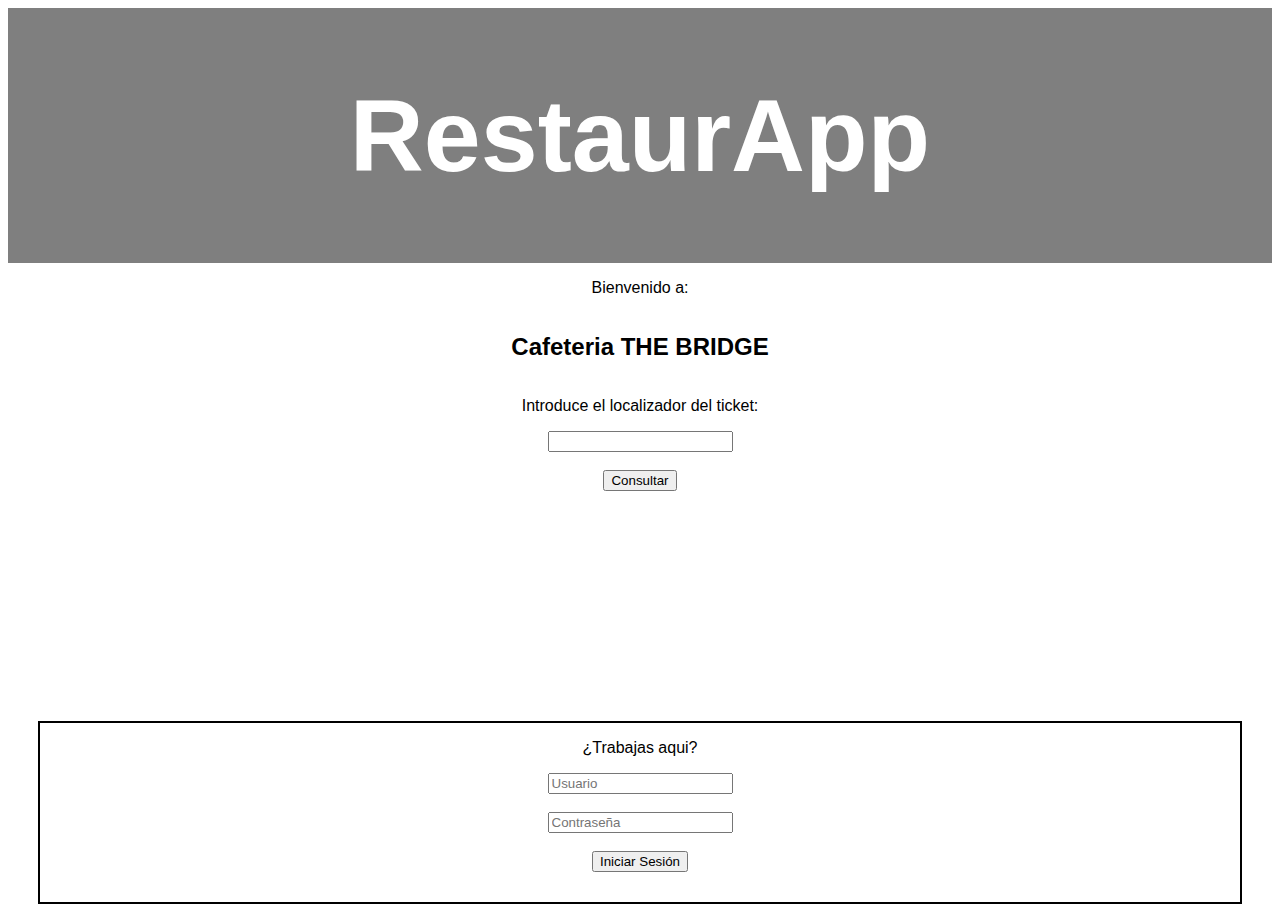
<file: index.html>
<!DOCTYPE html>
<html lang="en">

<head>
    <meta charset="UTF-8">
    <meta http-equiv="X-UA-Compatible" content="IE=edge">
    <meta name="viewport" content="width=device-width, initial-scale=1.0">
    <link rel="stylesheet" href="style.css">
    <title>RestaurApp</title>
</head>


<body onload="iniciar()">


    <header id="t_header">
        <h1 id="i_nombre">RestaurApp</h1>
    </header>
  
    <div id="i_ticket">
        <p>Bienvenido a:</p>
        <h2>Cafeteria THE BRIDGE</h2>
        <p>Introduce el localizador del ticket:</p>
        <input type="number" name="ticket" id="a_ticket"><br>
        <button onclick="consulta_ticket(document.getElementById('a_ticket').value)">Consultar</button>
    </div>

    <div id="i_login">
        <p>¿Trabajas aqui?</p><input type="text" name="usuario" id="a_nombre" placeholder="Usuario" required><br>
        <input type="password" name="password" id="password" placeholder="Contraseña" required><br>
        <button onclick="iniciarSesion()">Iniciar Sesión</button>
    </div>
    <script src="script.js"></script>
</body>
</html>
</file>
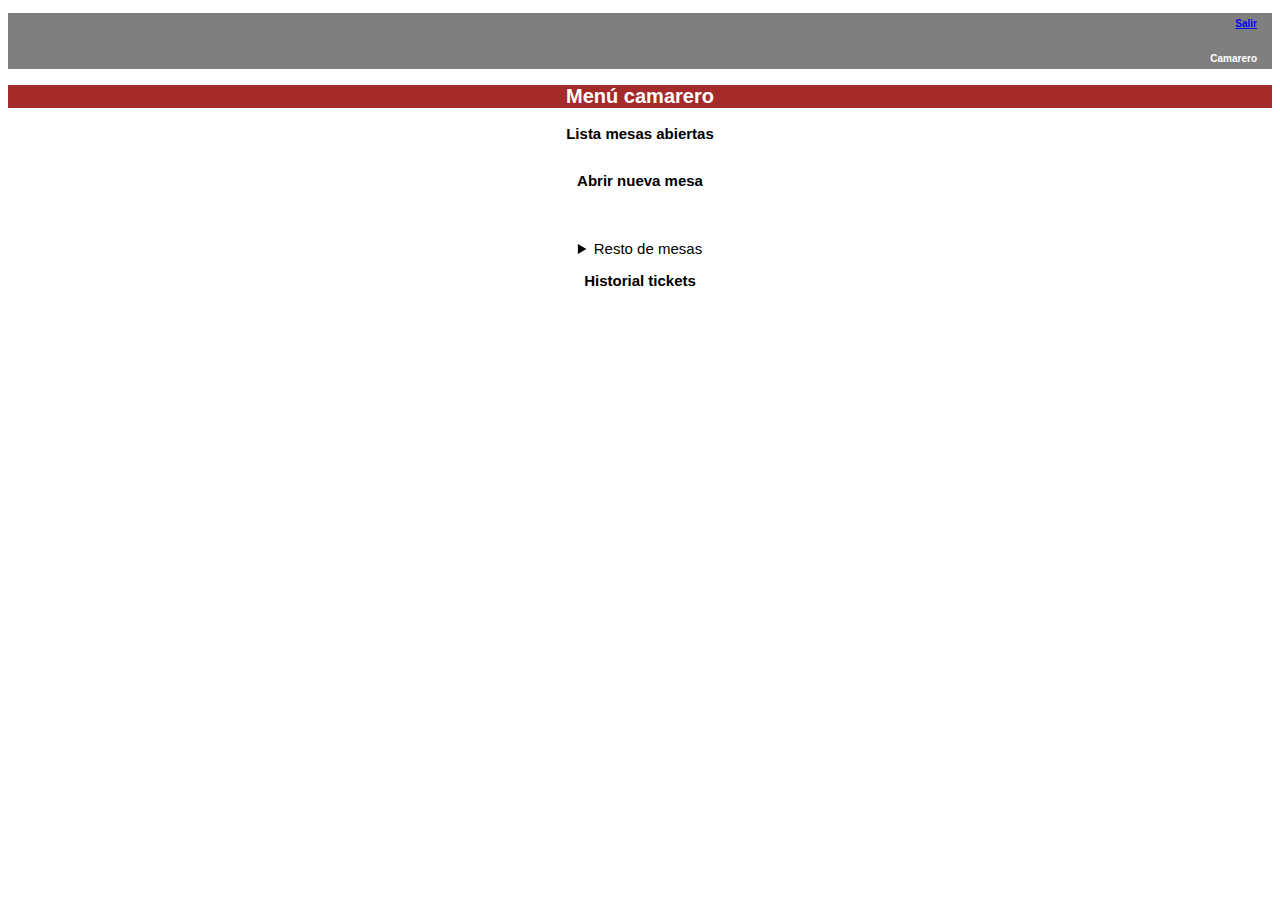
<file: camarero.html>
<!DOCTYPE html>
<html lang="en">

<head>
    <meta charset="UTF-8">
    <meta http-equiv="X-UA-Compatible" content="IE=edge">
    <meta name="viewport" content="width=device-width, initial-scale=1.0">
    <link rel="stylesheet" href="style.css">
    <title>camarero</title>
</head>

<body onload="camareroIn()">

    <header id="c_header">
        <h4><a href="index.html">Salir</a></h4>
        <h4 id="c_nombre">Camarero</h4>
    </header>
    <h2  class= "c_style1">Menú camarero</h2>
    <h3  class= "c_style">Lista mesas abiertas</h3>
    <div class="c_cpntainer1">

    </div>
    <h3 class= "c_style">Abrir nueva mesa</h3>
    <div class="c_cpntainer2">

    </div>

    <div>
        <br>
        <br>
        <details>
            <summary class= "c_style">
                Resto de mesas
            </summary>
            <br>
            <div class="c_cpntainer3">

            </div>
        </details>
    </div>
    <h3  class= "c_style">Historial tickets</h3>
    <div id="c_historial">
        
    </div>
    <script src="script.js"></script>
</body>

</html>
</file>
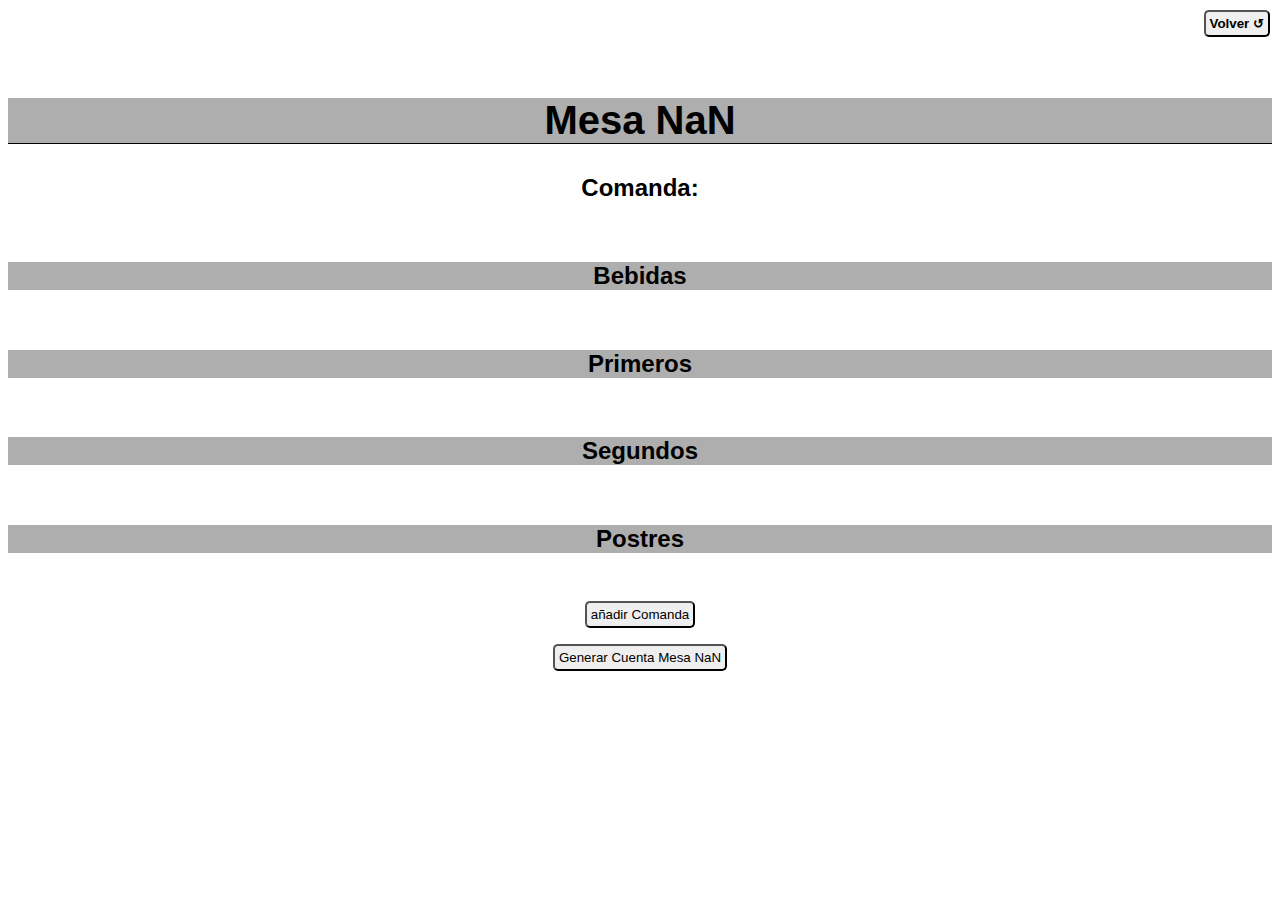
<file: mesa.html>
<!DOCTYPE html>
<html lang="en">

<head>
    <meta charset="UTF-8">
    <meta http-equiv="X-UA-Compatible" content="IE=edge">
    <meta name="viewport" content="width=device-width, initial-scale=1.0">
    <title>Document</title>
    <script src="script.js"></script>
    <link rel="stylesheet" href="style.css">
</head>

<body onload="iniciarMesa()">
    <button id="m_volver">Volver &#8634</button>
    <section id="m_contenedorGeneral">
        <section id="m_mesa">
            <h1>Mesa</h1>
            <div id="m_comanda">
                <h2>Comanda:</h2>
            </div>
        </section>

        <section id="m_menu">
            <div class="m_opciones">
                <h2>Bebidas</h2>
                <ul class="m_desplegables">

                </ul>
            </div>
            <div class="m_opciones">
                <h2>Primeros</h2>
                <ul class="m_desplegables">

                </ul>
            </div>
            <div class="m_opciones">
                <h2>Segundos</h2>
                <ul class="m_desplegables">

                </ul>
            </div>
            <div class="m_opciones">
                <h2>Postres</h2>
                <ul class="m_desplegables">

                </ul>
            </div>
        </section>

        <div id="m_botones">
            <button id="m_añadir">añadir Comanda</button>
            <button id="m_cerrarMesa"></button>
        </div>
    </section>
</body>

</html>
</file>
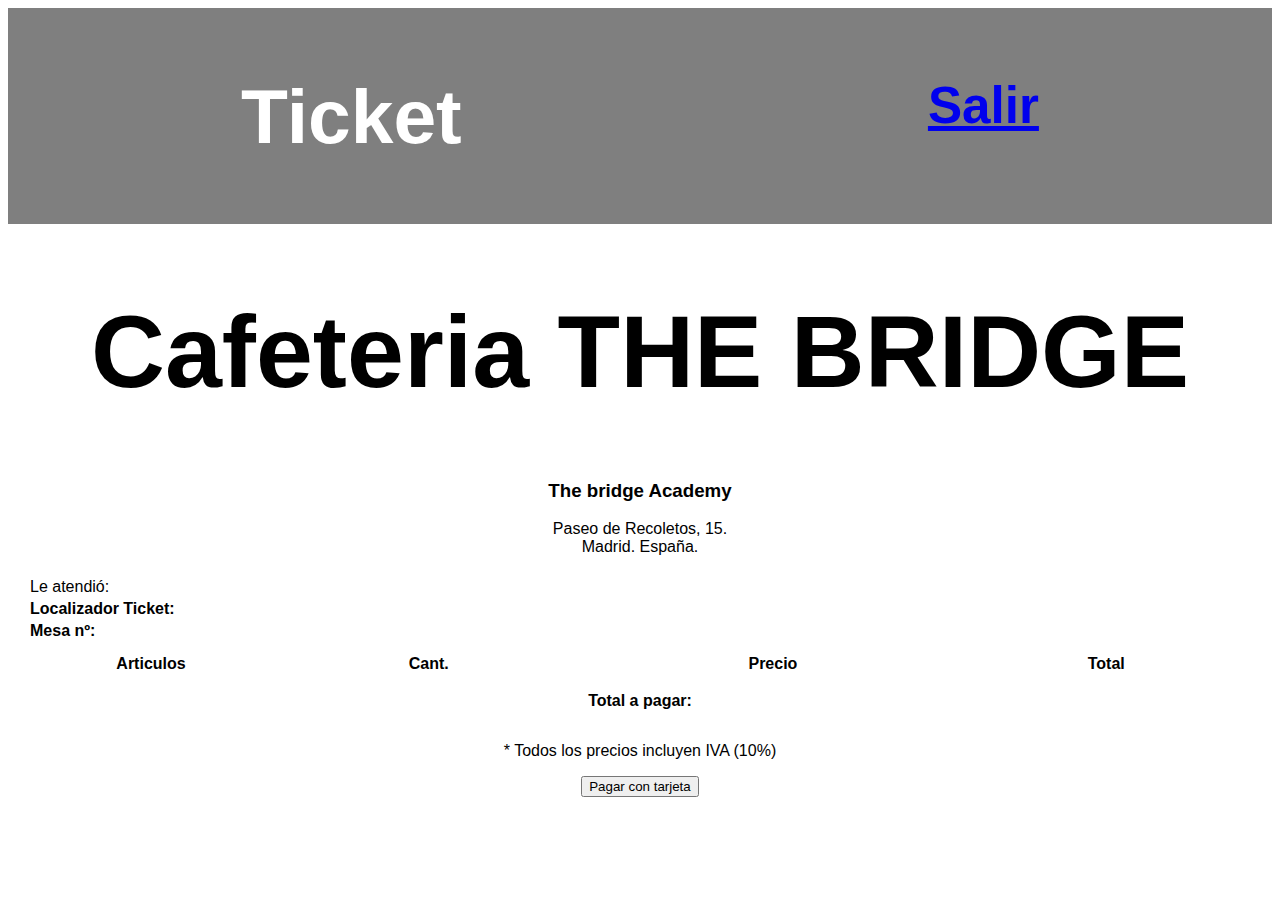
<file: ticket.html>
<!DOCTYPE html>
<html lang="en">

<head>
    <meta charset="UTF-8">
    <meta http-equiv="X-UA-Compatible" content="IE=edge">
    <meta name="viewport" content="width=device-width, initial-scale=1.0">
    <title>Ticket</title>
    <link rel="stylesheet" href="style.css">
</head>

<body onload="imprimirTicket(localStorage.ticketSeleccionado)">
    <header id="t_header">
        <h2 id="t_nombre">Ticket</h2>
        <h4><a href="index.html">Salir</a></h4>
    </header>
    <div id="t_head">
        <h1>Cafeteria THE BRIDGE</h1>
        <h3>The bridge Academy</h3>
        <p>Paseo de Recoletos, 15.</p>
        <p>Madrid. España.</p>
    </div>
    <div id="t_body">
        <div class="t_fila">
            <p>Le atendió:&nbsp </p>
            <p id="t_nombreCamarero"></p>
        </div>
        <div class="t_fila">
            <p><strong> Localizador Ticket:&nbsp</strong></p>
            <p id="t_id_ticket"></p>
        </div>
        <div class="t_fila">
            <p><strong> Mesa nº:&nbsp </strong></p>
            <p id="t_id_mesa"></p>
        </div>
        <table id="t_tabla">
            <tr>
                <th style="width: 240px;">Articulos</th>
                <th>Cant.</th>
                <th>Precio</th>
                <th>Total</th>
            </tr>
        </table>
        <div>
            <p><strong> Total a pagar: </strong></p>
            <p id="t_total"></p>
        </div>
        <p>* Todos los precios incluyen IVA (10%)</p>
    </div>
    <div id="t_pagar">
        <button onclick="window.location='pago.html'">Pagar con tarjeta</button>
    </div>
</body>
<script src="script.js"></script>

</html>
</file>
<file: style.css>
/* ------------------------------- ADMIN AREA --------------------------------------- */

*{
    font-family: Arial, Helvetica, sans-serif;
}
header#a_header{
    display: flex;
    justify-content: space-around;
    background-color: rgb(0, 0, 0, 0.5);
    color: white;
    text-align: right;
    font-size: 4vw
}
#a_gestion{
    text-align: center;
    margin-left: 0;
    margin-bottom: 50px;
}
#a_gestion h2{
    margin: 5px 0px
}
#a_tabla{
    padding: 0 20px;
    justify-content: center;
    display: flex;
    flex-direction: column;
}

.a_tablaH{
    height: 12vw;
    font-size: 3.8vw;
    display: flex;
    flex-direction: row;
    justify-content: space-around;
    padding-right: 4vw;
    text-align: start;
}
.a_tablaR {
    height: 12vw;
    font-size: 3.8vw;
    display: flex;
    flex-direction: row;
    align-items: center;
}
.a_ids{
    font-size: 3vw;
    display: flex;
    flex-direction: row;
    align-items: center;
}
p.a_rendimiento {
    margin-left: 1vw;
    font-size: 3.8vw;
    display: flex;
    flex-direction: row;
    align-items: center;
}

.a_rendimiento {
    display: block;
    width: 30%;
    height: 30px;
}

.a_ids {
    height: 30px;
    width: 10%;
}


.a_tablaR input{
    margin: 0 5px;
    width: 30%;
    height: 30px;
    ;
}

#a_resultados {
    margin-left: 20px;
    margin-bottom: 30px;
}

#a_gestion button{
    font-size: 4.3vw;
    margin: 30px 20px;
   width: 26vw;
}




/*-----CAMARERO-------*/
.c_cpntainer1,
.c_cpntainer2,
.c_cpntainer3 {
    display: flex;
    flex-direction: row;
    flex-wrap: wrap;
    align-items: center;
}

.c_cpntainer1 div,
.c_cpntainer2 div,
.c_cpntainer3 div {
    align-self: center;
    margin: 0 auto 0 auto;
}

.c_mesasA {
    width: 50px;
    height: 50px;
    background-color: aquamarine;
    margin: 5px;
    text-align: center;
    font-size: 20px;
}

.c_mesasA:hover {
    background-color: rgb(21, 255, 177);
}

.c_mesasC {
    width: 50px;
    height: 50px;
    background-color: rgb(127, 187, 255);
    margin: 5px;
    text-align: center;
    font-size: 20px;
}

.c_mesasC:hover {
    background-color: rgb(71, 157, 255);
}

.c_mesasR {
    width: 50px;
    height: 50px;
    background-color: crimson;
    margin: 5px;
    text-align: center;
    font-size: 20px;
}

.c_mesasR:hover {
    background-color: rgb(255, 0, 51);
}

#c_header {
    background-color: rgb(0, 0, 0, 0.5);
    color: white;
    text-align: right;

}

#c_header h4 {
    font-size: 10px;
    font-family: Arial, Helvetica, sans-serif;
    margin-right: 10px;
    padding: 5px;
}

.c_style {
    font-size: 15px;
    font-family: Arial, Helvetica, sans-serif;
    text-align: center;
}

.c_style1 {
    font-size: 20px;
    font-family: Arial, Helvetica, sans-serif;
    text-align: center;
    background-color: brown;
    color: white;
}

.c_ticket {
    width: 150px;
    height: 50px;
    background-color: rgb(201, 201, 201);
    margin: 5px;
    text-align: center;
    font-size: 15px;
}

/* ----MESA----*/

#m_contenedorGeneral {
    width: 100%;
    min-width: 256px;
    display: flex;
    flex-flow: column wrap;
    justify-content: center;
    align-items: center;
}

button#m_volver {
    position: fixed;
    font-weight: bold;
    top: 10px;
    right: 10px;
    padding: 4px;
    border-radius: 5px;
}

section#m_mesa {
    width: 100%;
    margin-top: 5%;
    margin-bottom: 20px;
    display: flex;
    flex-flow: column wrap;
    justify-content: center;
    align-items: center;
}

div#m_comanda {
    margin-left: 10px;
    margin-right: 10px;
}

section#m_mesa h1 {
    width: 100%;
    display: flex;
    flex-flow: column wrap;
    align-items: center;
    font-size: 40px;
    margin-bottom: 10px;
    border-bottom: 1px solid black;
    background-color: rgb(174, 174, 174);
}

section#m_menu {
    width: 100%;
    display: flex;
    flex-flow: column wrap;
    justify-content: center;
    align-items: center;
}

div#m_botones {
    width: 100%;
    display: flex;
    flex-flow: column wrap;
    justify-content: center;
    align-items: center;
}

div.m_opciones {
    width: 100%;
    margin-bottom: 20px;
    display: flex;
    flex-flow: column;
    align-items: center;
}

div.m_opciones h2 {
    width: 100%;
    display: flex;
    justify-content: center;
    background-color: rgb(174, 174, 174);
    cursor: pointer;
}

ul.m_desplegables {
    display: none;
    margin-top: 5px;
    width: 70%;
    max-width: 560px;
}

.m_desplegables li {
    display: flex;
    flex-flow: row;
    justify-content: space-between;
    font-size: 18px;
    margin-bottom: 5px;
}

.m_desplegables li .articulo {
    width: fit-content;
}

.m_desplegables li>span {
    width: 45px;
    display: flex;
    flex-direction: row;
    justify-content: space-between;
}

.m_desplegables li>span span {
    cursor: pointer;
}

#m_contenedorGeneral li {
    list-style: none;
}

#m_botones #m_añadir {
    margin: 8px;
    padding: 4px;
    border-radius: 5px;
}

#m_botones #m_cerrarMesa {
    margin: 8px;
    padding: 4px;
    border-radius: 5px;
}

/* ----------------------------------------- Ticket ------------------------ */
#t_header {
    display: flex;
    justify-content: space-around;
    background-color: rgb(0, 0, 0, 0.5);
    color: white;
    text-align: right;
    font-size: 4vw;
}

#t_head {
    text-align: center;
    margin-bottom: 20px;
}

#t_head h1{
    font-size: 8vw;
}
#t_head p{

    margin: 0;
}

#t_body {
    display: flex;
    flex-direction: column;
    text-align: center;
    padding: 0 20px;
    align-content: center;

}

#t_tabla{
    margin-top: 10px;
}
.t_fila{
    display: flex;
    flex-direction: row;
}

.t_fila p {
    margin: 2px;
}

.t_articulos {
    text-align: left;
}

#t_pagar {
    display: flex;
    flex-direction: row;
    justify-content: center;
}

 /* ----------------------------------------- Pago -------------------------------------- */
#p_body{
    align-content: center;
}
#p_total{
    margin: 1vw 1vw;
    padding: 0;
    font-size: 10vw;
}
 #p_contenedor{
    display: flex;
    flex-direction: column;
    align-self: center;
    align-items: center;
}
#p_contenedor h4{
padding: 0 5vw;
}
#p_contenedor h2{
    margin: 2vw 2vw;
    padding: 0 5vw;
    }
#p_caducidad{
    display: flex;
    flex-direction: row;
}
#p_caducidad input{
    width: 10vw
}
#p_tpv{
    border: black solid 2px;
    padding: 5vw;
    margin-bottom: 10px;
}
/* ------------------------------------------ Index --------------------------------------- */
#i_ticket{
    display: flex;
    flex-direction: column;
    align-items: center;
}
#i_login{
    margin: 30px;
    padding-bottom: 30px;
    border: 2px solid black;
    position: relative;
    top: 200px;
    display: flex;
    flex-direction: column;
    align-items: center;
}
</file>
